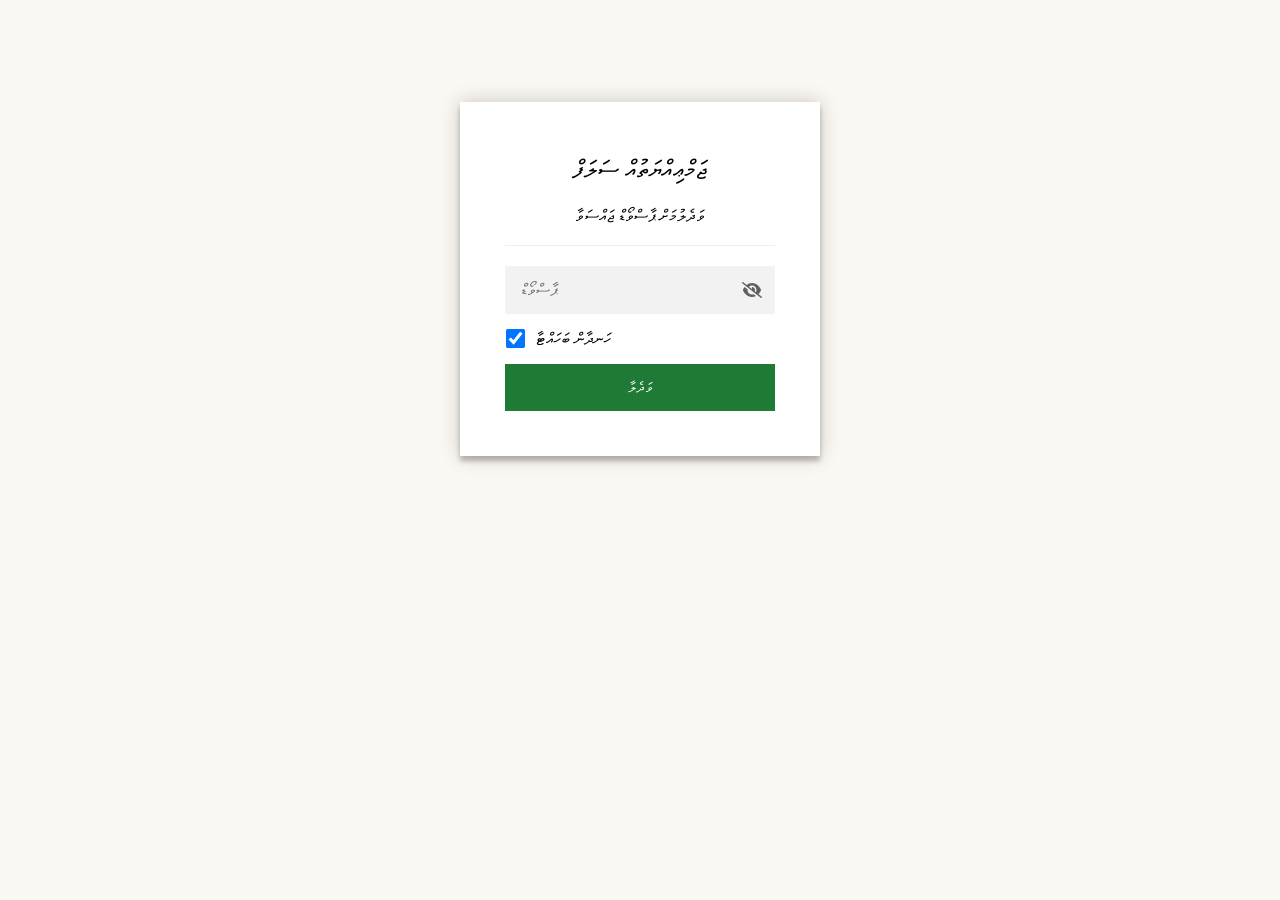
<file: index.html>
<!DOCTYPE html>
<html class="staticrypt-html">
    <head>
        <meta charset="utf-8" />
        <title>ޖަމްޢިއްޔަތުއް ސަލަފް</title>
        <meta name="viewport" content="width=device-width, initial-scale=1" />

        <!-- do not cache this page -->
        <meta http-equiv="cache-control" content="max-age=0" />
        <meta http-equiv="cache-control" content="no-cache" />
        <meta http-equiv="expires" content="0" />
        <meta http-equiv="expires" content="Tue, 01 Jan 1980 1:00:00 GMT" />
        <meta http-equiv="pragma" content="no-cache" />

        <style>
            .staticrypt-hr {
                margin-top: 20px;
                margin-bottom: 20px;
                border: 0;
                border-top: 1px solid #eee;
            }

            .staticrypt-page {
                width: 360px;
                padding: 8% 0 0;
                margin: auto;
                box-sizing: border-box;
            }

            .staticrypt-form {
                position: relative;
                z-index: 1;
                background: #ffffff;
                max-width: 360px;
                margin: 0 auto 100px;
                padding: 45px;
                text-align: center;
                box-shadow: 0 0 20px 0 rgba(0, 0, 0, 0.2), 0 5px 5px 0 rgba(0, 0, 0, 0.24);
            }

            .staticrypt-form input[type="password"],
            input[type="text"] {
                background: inherit;
                border: 0;
                box-sizing: border-box; /* This ensures padding is included in the total width */
                font-size: 14px;
                outline: 0;
                padding: 15px 30px 15px 15px; /* Adjust the padding to ensure there is space for the icon */
                width: 100%;
            }

            .staticrypt-password-container {
                position: relative;
                outline: 0;
                background: #f2f2f2;
                width: 100%;
                border: 0;
                margin: 0 0 15px;
                box-sizing: border-box;
            }

            .staticrypt-toggle-password-visibility {
                cursor: pointer;
                height: 20px;
                opacity: 60%;
                padding: 13px;
                position: absolute;
                right: 0;
                top: 50%;
                transform: translateY(-50%);
                width: 20px;
            }

            .staticrypt-form .staticrypt-decrypt-button {
                text-transform: uppercase;
                outline: 0;
                background: #1f7a35;
                width: 100%;
                border: 0;
                padding: 15px;
                color: #ffffff;
                font-size: 14px;
                cursor: pointer;
            }

            .staticrypt-form .staticrypt-decrypt-button:hover,
            .staticrypt-form .staticrypt-decrypt-button:active,
            .staticrypt-form .staticrypt-decrypt-button:focus {
                background: #1f7a35;
                filter: brightness(92%);
            }

            .staticrypt-html {
                height: 100%;
            }

            .staticrypt-body {
                height: 100%;
                margin: 0;
            }

            .staticrypt-content {
                height: 100%;
                margin-bottom: 1em;
                background: #fbf8f3;
                font-family: "Arial", sans-serif;
                -webkit-font-smoothing: antialiased;
                -moz-osx-font-smoothing: grayscale;
            }

            .staticrypt-instructions {
                margin-top: -1em;
                margin-bottom: 1em;
            }

            .staticrypt-title {
                font-size: 1.5em;
            }

            label.staticrypt-remember {
                display: flex;
                align-items: center;
                margin-bottom: 1em;
            }

            .staticrypt-remember input[type="checkbox"] {
                transform: scale(1.5);
                margin-right: 1em;
            }

            .hidden {
                display: none !important;
            }

            .staticrypt-spinner-container {
                height: 100%;
                display: flex;
                align-items: center;
                justify-content: center;
            }

            .staticrypt-spinner {
                display: inline-block;
                width: 2rem;
                height: 2rem;
                vertical-align: text-bottom;
                border: 0.25em solid gray;
                border-right-color: transparent;
                border-radius: 50%;
                -webkit-animation: spinner-border 0.75s linear infinite;
                animation: spinner-border 0.75s linear infinite;
                animation-duration: 0.75s;
                animation-timing-function: linear;
                animation-delay: 0s;
                animation-iteration-count: infinite;
                animation-direction: normal;
                animation-fill-mode: none;
                animation-play-state: running;
                animation-name: spinner-border;
            }

            @keyframes spinner-border {
                100% {
                    transform: rotate(360deg);
                }
            }

            @media screen and (-webkit-min-device-pixel-ratio: 0) {
                .staticrypt-form input[type="password"],
                input[type="text"] {
                    font-size: 16px;
                }
            }
        </style>
    </head>

    <body class="staticrypt-body">
        <div id="staticrypt_loading" class="staticrypt-spinner-container">
            <div class="staticrypt-spinner"></div>
        </div>

        <div id="staticrypt_content" class="staticrypt-content hidden">
            <div class="staticrypt-page">
                <div class="staticrypt-form">
                    <div class="staticrypt-instructions">
                        <p class="staticrypt-title">ޖަމްޢިއްޔަތުއް ސަލަފް</p>
                        <p>ވަދެލުމަށް ޕާސްވޯޑް ޖައްސަވާ</p>
                    </div>

                    <hr class="staticrypt-hr" />

                    <form id="staticrypt-form" action="#" method="post">
                        <div class="staticrypt-password-container">
                            <input
                                id="staticrypt-password"
                                type="password"
                                name="password"
                                placeholder="ޕާސްވޯޑް"
                                autofocus
                            />

                            <img
                                class="staticrypt-toggle-password-visibility"
                                alt="Show password"
                                title="Show password"
                                src="[data-uri]"
                            />
                        </div>

                        <label id="staticrypt-remember-label" class="staticrypt-remember hidden">
                            <input id="staticrypt-remember" type="checkbox" checked name="remember" />
                            ހަނދާން ބަހައްޓާ
                        </label>

                        <input type="submit" class="staticrypt-decrypt-button" value="ވަދެލާ" />
                    </form>
                </div>
            </div>
        </div>

        <script>
            // these variables will be filled when generating the file - the template format is 'variable_name'
            const staticryptInitiator = ((function(){
  const exports = {};
  const cryptoEngine = ((function(){
  const exports = {};
  const { subtle } = crypto;

const IV_BITS = 16 * 8;
const HEX_BITS = 4;
const ENCRYPTION_ALGO = "AES-CBC";

/**
 * Translates between utf8 encoded hexadecimal strings
 * and Uint8Array bytes.
 */
const HexEncoder = {
    /**
     * hex string -> bytes
     * @param {string} hexString
     * @returns {Uint8Array}
     */
    parse: function (hexString) {
        if (hexString.length % 2 !== 0) throw "Invalid hexString";
        const arrayBuffer = new Uint8Array(hexString.length / 2);

        for (let i = 0; i < hexString.length; i += 2) {
            const byteValue = parseInt(hexString.substring(i, i + 2), 16);
            if (isNaN(byteValue)) {
                throw "Invalid hexString";
            }
            arrayBuffer[i / 2] = byteValue;
        }
        return arrayBuffer;
    },

    /**
     * bytes -> hex string
     * @param {Uint8Array} bytes
     * @returns {string}
     */
    stringify: function (bytes) {
        const hexBytes = [];

        for (let i = 0; i < bytes.length; ++i) {
            let byteString = bytes[i].toString(16);
            if (byteString.length < 2) {
                byteString = "0" + byteString;
            }
            hexBytes.push(byteString);
        }
        return hexBytes.join("");
    },
};

/**
 * Translates between utf8 strings and Uint8Array bytes.
 */
const UTF8Encoder = {
    parse: function (str) {
        return new TextEncoder().encode(str);
    },

    stringify: function (bytes) {
        return new TextDecoder().decode(bytes);
    },
};

/**
 * Salt and encrypt a msg with a password.
 */
async function encrypt(msg, hashedPassword) {
    // Must be 16 bytes, unpredictable, and preferably cryptographically random. However, it need not be secret.
    // https://developer.mozilla.org/en-US/docs/Web/API/SubtleCrypto/encrypt#parameters
    const iv = crypto.getRandomValues(new Uint8Array(IV_BITS / 8));

    const key = await subtle.importKey("raw", HexEncoder.parse(hashedPassword), ENCRYPTION_ALGO, false, ["encrypt"]);

    const encrypted = await subtle.encrypt(
        {
            name: ENCRYPTION_ALGO,
            iv: iv,
        },
        key,
        UTF8Encoder.parse(msg)
    );

    // iv will be 32 hex characters, we prepend it to the ciphertext for use in decryption
    return HexEncoder.stringify(iv) + HexEncoder.stringify(new Uint8Array(encrypted));
}
exports.encrypt = encrypt;

/**
 * Decrypt a salted msg using a password.
 *
 * @param {string} encryptedMsg
 * @param {string} hashedPassword
 * @returns {Promise<string>}
 */
async function decrypt(encryptedMsg, hashedPassword) {
    const ivLength = IV_BITS / HEX_BITS;
    const iv = HexEncoder.parse(encryptedMsg.substring(0, ivLength));
    const encrypted = encryptedMsg.substring(ivLength);

    const key = await subtle.importKey("raw", HexEncoder.parse(hashedPassword), ENCRYPTION_ALGO, false, ["decrypt"]);

    const outBuffer = await subtle.decrypt(
        {
            name: ENCRYPTION_ALGO,
            iv: iv,
        },
        key,
        HexEncoder.parse(encrypted)
    );

    return UTF8Encoder.stringify(new Uint8Array(outBuffer));
}
exports.decrypt = decrypt;

/**
 * Salt and hash the password so it can be stored in localStorage without opening a password reuse vulnerability.
 *
 * @param {string} password
 * @param {string} salt
 * @returns {Promise<string>}
 */
async function hashPassword(password, salt) {
    // we hash the password in multiple steps, each adding more iterations. This is because we used to allow less
    // iterations, so for backward compatibility reasons, we need to support going from that to more iterations.
    let hashedPassword = await hashLegacyRound(password, salt);

    hashedPassword = await hashSecondRound(hashedPassword, salt);

    return hashThirdRound(hashedPassword, salt);
}
exports.hashPassword = hashPassword;

/**
 * This hashes the password with 1k iterations. This is a low number, we need this function to support backwards
 * compatibility.
 *
 * @param {string} password
 * @param {string} salt
 * @returns {Promise<string>}
 */
function hashLegacyRound(password, salt) {
    return pbkdf2(password, salt, 1000, "SHA-1");
}
exports.hashLegacyRound = hashLegacyRound;

/**
 * Add a second round of iterations. This is because we used to use 1k, so for backwards compatibility with
 * remember-me/autodecrypt links, we need to support going from that to more iterations.
 *
 * @param hashedPassword
 * @param salt
 * @returns {Promise<string>}
 */
function hashSecondRound(hashedPassword, salt) {
    return pbkdf2(hashedPassword, salt, 14000, "SHA-256");
}
exports.hashSecondRound = hashSecondRound;

/**
 * Add a third round of iterations to bring total number to 600k. This is because we used to use 1k, then 15k, so for
 * backwards compatibility with remember-me/autodecrypt links, we need to support going from that to more iterations.
 *
 * @param hashedPassword
 * @param salt
 * @returns {Promise<string>}
 */
function hashThirdRound(hashedPassword, salt) {
    return pbkdf2(hashedPassword, salt, 585000, "SHA-256");
}
exports.hashThirdRound = hashThirdRound;

/**
 * Salt and hash the password so it can be stored in localStorage without opening a password reuse vulnerability.
 *
 * @param {string} password
 * @param {string} salt
 * @param {int} iterations
 * @param {string} hashAlgorithm
 * @returns {Promise<string>}
 */
async function pbkdf2(password, salt, iterations, hashAlgorithm) {
    const key = await subtle.importKey("raw", UTF8Encoder.parse(password), "PBKDF2", false, ["deriveBits"]);

    const keyBytes = await subtle.deriveBits(
        {
            name: "PBKDF2",
            hash: hashAlgorithm,
            iterations,
            salt: UTF8Encoder.parse(salt),
        },
        key,
        256
    );

    return HexEncoder.stringify(new Uint8Array(keyBytes));
}

function generateRandomSalt() {
    const bytes = crypto.getRandomValues(new Uint8Array(128 / 8));

    return HexEncoder.stringify(new Uint8Array(bytes));
}
exports.generateRandomSalt = generateRandomSalt;

async function signMessage(hashedPassword, message) {
    const key = await subtle.importKey(
        "raw",
        HexEncoder.parse(hashedPassword),
        {
            name: "HMAC",
            hash: "SHA-256",
        },
        false,
        ["sign"]
    );
    const signature = await subtle.sign("HMAC", key, UTF8Encoder.parse(message));

    return HexEncoder.stringify(new Uint8Array(signature));
}
exports.signMessage = signMessage;

function getRandomAlphanum() {
    const possibleCharacters = "abcdefghijklmnopqrstuvwxyzABCDEFGHIJKLMNOPQRSTUVWXYZ0123456789";

    let byteArray;
    let parsedInt;

    // Keep generating new random bytes until we get a value that falls
    // within a range that can be evenly divided by possibleCharacters.length
    do {
        byteArray = crypto.getRandomValues(new Uint8Array(1));
        // extract the lowest byte to get an int from 0 to 255 (probably unnecessary, since we're only generating 1 byte)
        parsedInt = byteArray[0] & 0xff;
    } while (parsedInt >= 256 - (256 % possibleCharacters.length));

    // Take the modulo of the parsed integer to get a random number between 0 and totalLength - 1
    const randomIndex = parsedInt % possibleCharacters.length;

    return possibleCharacters[randomIndex];
}

/**
 * Generate a random string of a given length.
 *
 * @param {int} length
 * @returns {string}
 */
function generateRandomString(length) {
    let randomString = "";

    for (let i = 0; i < length; i++) {
        randomString += getRandomAlphanum();
    }

    return randomString;
}
exports.generateRandomString = generateRandomString;

  return exports;
})());
const codec = ((function(){
  const exports = {};
  /**
 * Initialize the codec with the provided cryptoEngine - this return functions to encode and decode messages.
 *
 * @param cryptoEngine - the engine to use for encryption / decryption
 */
function init(cryptoEngine) {
    const exports = {};

    /**
     * Top-level function for encoding a message.
     * Includes password hashing, encryption, and signing.
     *
     * @param {string} msg
     * @param {string} password
     * @param {string} salt
     *
     * @returns {string} The encoded text
     */
    async function encode(msg, password, salt) {
        const hashedPassword = await cryptoEngine.hashPassword(password, salt);

        const encrypted = await cryptoEngine.encrypt(msg, hashedPassword);

        // we use the hashed password in the HMAC because this is effectively what will be used a password (so we can store
        // it in localStorage safely, we don't use the clear text password)
        const hmac = await cryptoEngine.signMessage(hashedPassword, encrypted);

        return hmac + encrypted;
    }
    exports.encode = encode;

    /**
     * Encode using a password that has already been hashed. This is useful to encode multiple messages in a row, that way
     * we don't need to hash the password multiple times.
     *
     * @param {string} msg
     * @param {string} hashedPassword
     *
     * @returns {string} The encoded text
     */
    async function encodeWithHashedPassword(msg, hashedPassword) {
        const encrypted = await cryptoEngine.encrypt(msg, hashedPassword);

        // we use the hashed password in the HMAC because this is effectively what will be used a password (so we can store
        // it in localStorage safely, we don't use the clear text password)
        const hmac = await cryptoEngine.signMessage(hashedPassword, encrypted);

        return hmac + encrypted;
    }
    exports.encodeWithHashedPassword = encodeWithHashedPassword;

    /**
     * Top-level function for decoding a message.
     * Includes signature check and decryption.
     *
     * @param {string} signedMsg
     * @param {string} hashedPassword
     * @param {string} salt
     * @param {int} backwardCompatibleAttempt
     * @param {string} originalPassword
     *
     * @returns {Object} {success: true, decoded: string} | {success: false, message: string}
     */
    async function decode(signedMsg, hashedPassword, salt, backwardCompatibleAttempt = 0, originalPassword = "") {
        const encryptedHMAC = signedMsg.substring(0, 64);
        const encryptedMsg = signedMsg.substring(64);
        const decryptedHMAC = await cryptoEngine.signMessage(hashedPassword, encryptedMsg);

        if (decryptedHMAC !== encryptedHMAC) {
            // we have been raising the number of iterations in the hashing algorithm multiple times, so to support the old
            // remember-me/autodecrypt links we need to try bringing the old hashes up to speed.
            originalPassword = originalPassword || hashedPassword;
            if (backwardCompatibleAttempt === 0) {
                const updatedHashedPassword = await cryptoEngine.hashThirdRound(originalPassword, salt);

                return decode(signedMsg, updatedHashedPassword, salt, backwardCompatibleAttempt + 1, originalPassword);
            }
            if (backwardCompatibleAttempt === 1) {
                let updatedHashedPassword = await cryptoEngine.hashSecondRound(originalPassword, salt);
                updatedHashedPassword = await cryptoEngine.hashThirdRound(updatedHashedPassword, salt);

                return decode(signedMsg, updatedHashedPassword, salt, backwardCompatibleAttempt + 1, originalPassword);
            }

            return { success: false, message: "Signature mismatch" };
        }

        return {
            success: true,
            decoded: await cryptoEngine.decrypt(encryptedMsg, hashedPassword),
        };
    }
    exports.decode = decode;

    return exports;
}
exports.init = init;

  return exports;
})());
const decode = codec.init(cryptoEngine).decode;

/**
 * Initialize the staticrypt module, that exposes functions callbable by the password_template.
 *
 * @param {{
 *  staticryptEncryptedMsgUniqueVariableName: string,
 *  isRememberEnabled: boolean,
 *  rememberDurationInDays: number,
 *  staticryptSaltUniqueVariableName: string,
 * }} staticryptConfig - object of data that is stored on the password_template at encryption time.
 *
 * @param {{
 *  rememberExpirationKey: string,
 *  rememberPassphraseKey: string,
 *  replaceHtmlCallback: function,
 *  clearLocalStorageCallback: function,
 * }} templateConfig - object of data that can be configured by a custom password_template.
 */
function init(staticryptConfig, templateConfig) {
    const exports = {};

    /**
     * Decrypt our encrypted page, replace the whole HTML.
     *
     * @param {string} hashedPassword
     * @returns {Promise<boolean>}
     */
    async function decryptAndReplaceHtml(hashedPassword) {
        const { staticryptEncryptedMsgUniqueVariableName, staticryptSaltUniqueVariableName } = staticryptConfig;
        const { replaceHtmlCallback } = templateConfig;

        const result = await decode(
            staticryptEncryptedMsgUniqueVariableName,
            hashedPassword,
            staticryptSaltUniqueVariableName
        );
        if (!result.success) {
            return false;
        }
        const plainHTML = result.decoded;

        // if the user configured a callback call it, otherwise just replace the whole HTML
        if (typeof replaceHtmlCallback === "function") {
            replaceHtmlCallback(plainHTML);
        } else {
            document.write(plainHTML);
            document.close();
        }

        return true;
    }

    /**
     * Attempt to decrypt the page and replace the whole HTML.
     *
     * @param {string} password
     * @param {boolean} isRememberChecked
     *
     * @returns {Promise<{isSuccessful: boolean, hashedPassword?: string}>} - we return an object, so that if we want to
     *   expose more information in the future we can do it without breaking the password_template
     */
    async function handleDecryptionOfPage(password, isRememberChecked) {
        const { staticryptSaltUniqueVariableName } = staticryptConfig;

        // decrypt and replace the whole page
        const hashedPassword = await cryptoEngine.hashPassword(password, staticryptSaltUniqueVariableName);
        return handleDecryptionOfPageFromHash(hashedPassword, isRememberChecked);
    }
    exports.handleDecryptionOfPage = handleDecryptionOfPage;

    async function handleDecryptionOfPageFromHash(hashedPassword, isRememberChecked) {
        const { isRememberEnabled, rememberDurationInDays } = staticryptConfig;
        const { rememberExpirationKey, rememberPassphraseKey } = templateConfig;

        const isDecryptionSuccessful = await decryptAndReplaceHtml(hashedPassword);

        if (!isDecryptionSuccessful) {
            return {
                isSuccessful: false,
                hashedPassword,
            };
        }

        // remember the hashedPassword and set its expiration if necessary
        if (isRememberEnabled && isRememberChecked) {
            window.localStorage.setItem(rememberPassphraseKey, hashedPassword);

            // set the expiration if the duration isn't 0 (meaning no expiration)
            if (rememberDurationInDays > 0) {
                window.localStorage.setItem(
                    rememberExpirationKey,
                    (new Date().getTime() + rememberDurationInDays * 24 * 60 * 60 * 1000).toString()
                );
            }
        }

        return {
            isSuccessful: true,
            hashedPassword,
        };
    }
    exports.handleDecryptionOfPageFromHash = handleDecryptionOfPageFromHash;

    /**
     * Clear localstorage from staticrypt related values
     */
    function clearLocalStorage() {
        const { clearLocalStorageCallback, rememberExpirationKey, rememberPassphraseKey } = templateConfig;

        if (typeof clearLocalStorageCallback === "function") {
            clearLocalStorageCallback();
        } else {
            localStorage.removeItem(rememberPassphraseKey);
            localStorage.removeItem(rememberExpirationKey);
        }
    }

    async function handleDecryptOnLoad() {
        let isSuccessful = await decryptOnLoadFromUrl();

        if (!isSuccessful) {
            isSuccessful = await decryptOnLoadFromRememberMe();
        }

        return { isSuccessful };
    }
    exports.handleDecryptOnLoad = handleDecryptOnLoad;

    /**
     * Clear storage if we are logging out
     *
     * @returns {boolean} - whether we logged out
     */
    function logoutIfNeeded() {
        const logoutKey = "staticrypt_logout";

        // handle logout through query param
        const queryParams = new URLSearchParams(window.location.search);
        if (queryParams.has(logoutKey)) {
            clearLocalStorage();
            return true;
        }

        // handle logout through URL fragment
        const hash = window.location.hash.substring(1);
        if (hash.includes(logoutKey)) {
            clearLocalStorage();
            return true;
        }

        return false;
    }

    /**
     * To be called on load: check if we want to try to decrypt and replace the HTML with the decrypted content, and
     * try to do it if needed.
     *
     * @returns {Promise<boolean>} true if we derypted and replaced the whole page, false otherwise
     */
    async function decryptOnLoadFromRememberMe() {
        const { rememberDurationInDays } = staticryptConfig;
        const { rememberExpirationKey, rememberPassphraseKey } = templateConfig;

        // if we are login out, terminate
        if (logoutIfNeeded()) {
            return false;
        }

        // if there is expiration configured, check if we're not beyond the expiration
        if (rememberDurationInDays && rememberDurationInDays > 0) {
            const expiration = localStorage.getItem(rememberExpirationKey),
                isExpired = expiration && new Date().getTime() > parseInt(expiration);

            if (isExpired) {
                clearLocalStorage();
                return false;
            }
        }

        const hashedPassword = localStorage.getItem(rememberPassphraseKey);

        if (hashedPassword) {
            // try to decrypt
            const isDecryptionSuccessful = await decryptAndReplaceHtml(hashedPassword);

            // if the decryption is unsuccessful the password might be wrong - silently clear the saved data and let
            // the user fill the password form again
            if (!isDecryptionSuccessful) {
                clearLocalStorage();
                return false;
            }

            return true;
        }

        return false;
    }

    async function decryptOnLoadFromUrl() {
        const passwordKey = "staticrypt_pwd";
        const rememberMeKey = "remember_me";

        // try to get the password from the query param (for backward compatibility - we now want to avoid this method,
        // since it sends the hashed password to the server which isn't needed)
        const queryParams = new URLSearchParams(window.location.search);
        const hashedPasswordQuery = queryParams.get(passwordKey);
        const rememberMeQuery = queryParams.get(rememberMeKey);

        const urlFragment = window.location.hash.substring(1);
        // get the password from the url fragment
        const hashedPasswordRegexMatch = urlFragment.match(new RegExp(passwordKey + "=([^&]*)"));
        const hashedPasswordFragment = hashedPasswordRegexMatch ? hashedPasswordRegexMatch[1] : null;
        const rememberMeFragment = urlFragment.includes(rememberMeKey);

        const hashedPassword = hashedPasswordFragment || hashedPasswordQuery;
        const rememberMe = rememberMeFragment || rememberMeQuery;

        if (hashedPassword) {
            return handleDecryptionOfPageFromHash(hashedPassword, rememberMe);
        }

        return false;
    }

    return exports;
}
exports.init = init;

  return exports;
})());
            const templateError = "ޕާސްވޯޑް ރަނގަޅެއް ނޫން",
                templateToggleAltShow = "Show password",
                templateToggleAltHide = "Hide password",
                isRememberEnabled = true,
                staticryptConfig = {"staticryptEncryptedMsgUniqueVariableName":"[base64]","isRememberEnabled":true,"rememberDurationInDays":30,"staticryptSaltUniqueVariableName":"31832c3ef9f7b90a45e01d6021d9ef87"};

            // you can edit these values to customize some of the behavior of StatiCrypt
            const templateConfig = {
                rememberExpirationKey: "staticrypt_expiration",
                rememberPassphraseKey: "staticrypt_passphrase",
                replaceHtmlCallback: null,
                clearLocalStorageCallback: null,
            };

            // init the staticrypt engine
            const staticrypt = staticryptInitiator.init(staticryptConfig, templateConfig);

            // try to automatically decrypt on load if there is a saved password
            window.onload = async function () {
                const { isSuccessful } = await staticrypt.handleDecryptOnLoad();

                // if we didn't decrypt anything on load, show the password prompt. Otherwise the content has already been
                // replaced, no need to do anything
                if (!isSuccessful) {
                    // hide loading screen
                    document.getElementById("staticrypt_loading").classList.add("hidden");
                    document.getElementById("staticrypt_content").classList.remove("hidden");
                    document.getElementById("staticrypt-password").focus();

                    // show the remember me checkbox
                    if (isRememberEnabled) {
                        document.getElementById("staticrypt-remember-label").classList.remove("hidden");
                    }
                }
            };

            // toggle password visibility
            const toggleIcon = document.querySelector(".staticrypt-toggle-password-visibility");
            // these two icons are coming from FontAwesome
            const imgSrcEyeClosed =
                "[data-uri]";
            const imgSrcEyeOpened =
                "[data-uri]";
            toggleIcon.addEventListener("click", function () {
                const passwordInput = document.getElementById("staticrypt-password");
                if (passwordInput.type === "password") {
                    passwordInput.type = "text";
                    toggleIcon.src = imgSrcEyeOpened;
                    toggleIcon.alt = templateToggleAltHide;
                    toggleIcon.title = templateToggleAltHide;
                } else {
                    passwordInput.type = "password";
                    toggleIcon.src = imgSrcEyeClosed;
                    toggleIcon.alt = templateToggleAltShow;
                    toggleIcon.title = templateToggleAltShow;
                }
            });

            // handle password form submission
            document.getElementById("staticrypt-form").addEventListener("submit", async function (e) {
                e.preventDefault();

                const password = document.getElementById("staticrypt-password").value,
                    isRememberChecked = document.getElementById("staticrypt-remember").checked;

                const { isSuccessful } = await staticrypt.handleDecryptionOfPage(password, isRememberChecked);

                if (!isSuccessful) {
                    alert(templateError);
                }
            });
        </script>
    </body>
</html>
</file>
